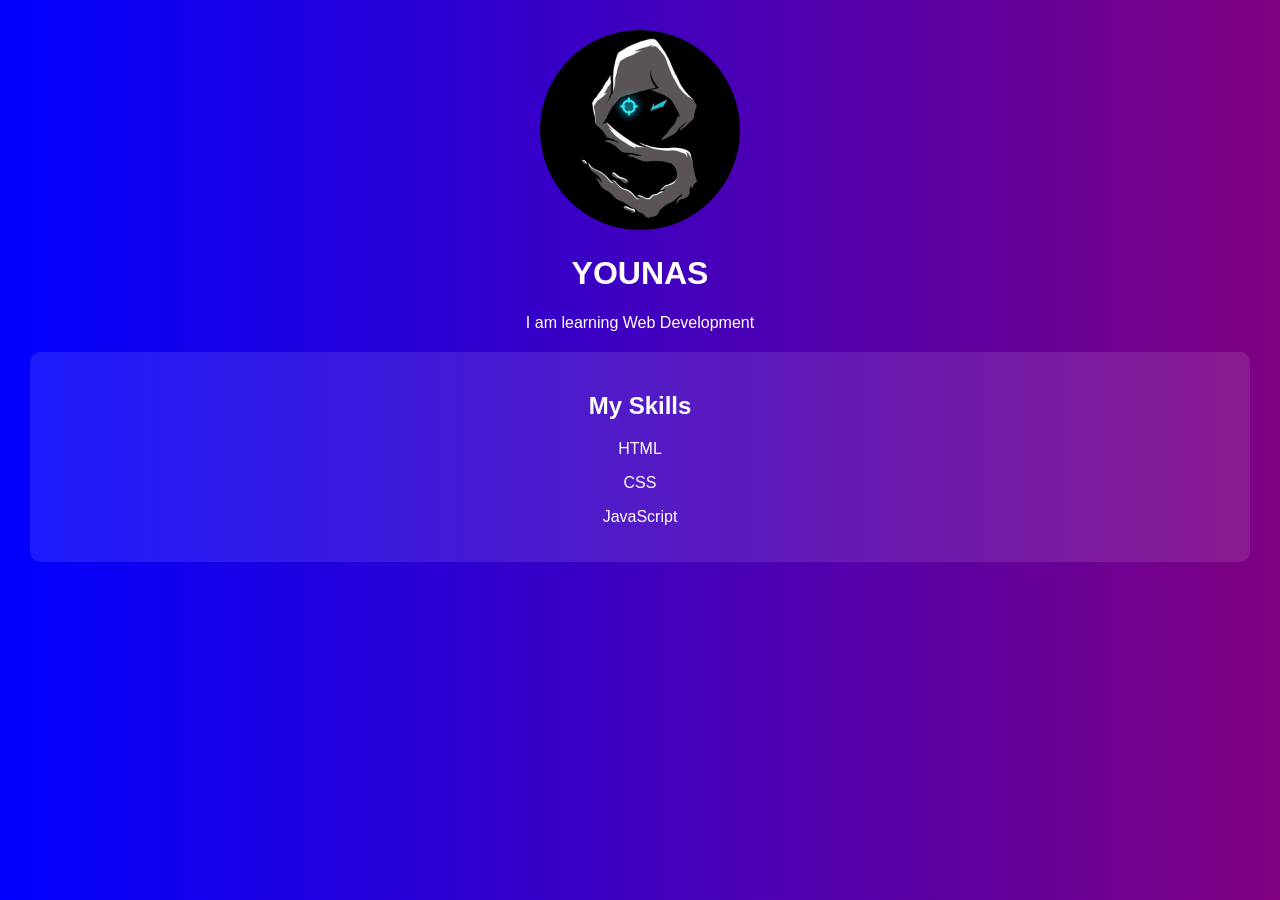
<file: index.html>
<!DOCTYPE html>
<html>
    <head>
        <meta name="viewport" content="width=device-width,initial-scale=1.0">
        <title>Younas Intro</title>
        <link rel="stylesheet" href="style.css">
    </head>

    <body>
        

        <div class="container">
            <img src="a.jpg" class="profile"">
            <h1>YOUNAS</h1>

            <p class="intro">
                I am learning Web Development
            </p>

            <div class="skills">
                <h2>My Skills</h2>
                <p>HTML</p>
                <P>CSS</P>
                <p>JavaScript</p>
            </div>

        </div>


    </body>
</html>
</file>
<file: style.css>
/* body */
body{
    margin: 0;
    font-family: arial;
    background: linear-gradient(to right,blue,purple);
    color: white;
    text-align: center;
}

/* image container */
.container{
    padding: 30px;
}

/* profile pic */
.profile{
    width: 200px;
    border-radius: 50% ;
    transition: 0.3s;
}
/* profile pic animation */
.profile:hover{
    transform: scale(1.1);
}

/* skills */
.skills{
    margin-top: 20px;
    background: rgba(255, 255, 255, 0.1);
    padding: 20px;
    border-radius: 10px;
}

/* mobile responsive */

@media (max-width:600px){
    h1{
        font-size: 24px;
    }
    .profile{
        width: 120px;
    }
}
</file>
